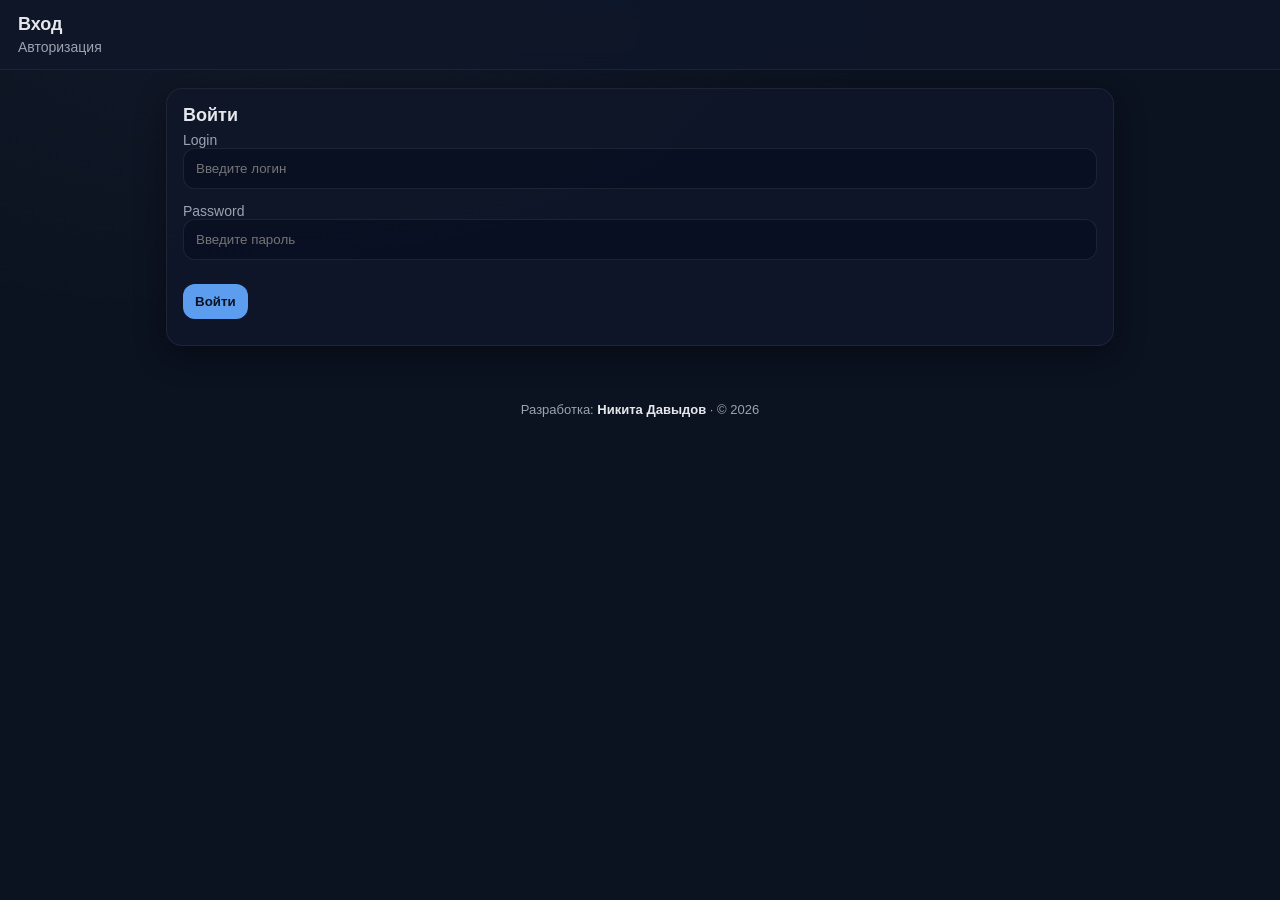
<file: index.html>
<!doctype html>
<html lang="ru">
<head>
  <meta charset="utf-8">

  <!-- ✅ важно для iPhone/PWA (safe-area + без белой полосы сверху) -->
  <meta name="viewport" content="width=device-width, initial-scale=1, viewport-fit=cover">

  <!-- Цвет статус-бара/верхней области -->
  <meta name="theme-color" content="#0b1e3a">

  <title>Тесты</title>
  <link rel="stylesheet" href="portal.css">

  <!-- PWA -->
  <link rel="manifest" href="./manifest.json">

  <!-- iOS PWA -->
  <meta name="apple-mobile-web-app-capable" content="yes">
  <meta name="apple-mobile-web-app-status-bar-style" content="black-translucent">
  <link rel="apple-touch-icon" href="./icons/icon-512.png">

  <!-- ✅ Favicon (чтобы не было "планетки") -->
  <link rel="icon" type="image/png" sizes="32x32" href="./icons/icon-32.png">
  <link rel="icon" type="image/png" sizes="192x192" href="./icons/icon-192.png">
</head>

<body class="fade-in">
  <script>
    if (sessionStorage.getItem('quiz_auth') !== '1') {
      location.replace('./login.html');
    }
  </script>

  <header class="topbar">
    <div class="brand">Тесты</div>
    <div class="muted">Выбери тест</div>
  </header>

  <main class="container">
    <div class="grid">

      <section class="card">
        <div class="badge">115 вопросов</div>
        <h2>Компрессия</h2>
        <div class="muted">Экзамен: нельзя пропускать, подсветка ответов, итог в %.</div>
        <a class="btn" href="./компрессия/">Открыть</a>
      </section>

      <section class="card">
        <div class="badge">28 вопросов</div>
        <h2>Поли</h2>
        <div class="muted">Экзамен: нельзя пропускать, подсветка ответов, итог в %.</div>
        <a class="btn" href="./поли/">Открыть</a>
      </section>

      <section class="card">
        <div class="badge">91 вопросов</div>
        <h2>Грануляция</h2>
        <div class="muted">Экзамен: нельзя пропускать, подсветка ответов, итог в %.</div>
        <a class="btn" href="./грануляция/">Открыть</a>
      </section>

      <section class="card">
        <div class="badge">109 вопросов</div>
        <h2>Полимеризация</h2>
        <div class="muted">Экзамен: нельзя пропускать, подсветка ответов, итог в %.</div>
        <a class="btn" href="./полимеризация/">Открыть</a>
      </section>

      <section class="card">
        <div class="badge">26 вопросов</div>
        <h2>Гран</h2>
        <div class="muted">Экзамен: нельзя пропускать, подсветка ответов, итог в %.</div>
        <a class="btn" href="./гран/">Открыть</a>
      </section>

      <section class="card">
        <div class="badge">36 вопросов</div>
        <h2>КМ</h2>
        <div class="muted">Экзамен: нельзя пропускать, подсветка ответов, итог в %.</div>
        <a class="btn" href="./км/">Открыть</a>
      </section>

    </div>
  </main>

  <footer class="footer">
    <div>Разработка: <b>Никита Давыдов</b> · © 2026</div>
  </footer>
</body>
</html>
</file>
<file: portal.css>
:root{
  --bg:#0b1220;
  --card:#0f172a;
  --text:#e5e7eb;
  --muted:#9ca3af;
  --border:#1f2937;
  --accent:#60a5fa;
}

*{box-sizing:border-box}
html,body{height:100%}

/* чтобы при скролле/якорях не пряталось под шапкой */
html{
  scroll-padding-top: calc(env(safe-area-inset-top) + 70px);
}

body{
  margin:0;
  font-family:-apple-system,BlinkMacSystemFont,"Segoe UI",Roboto,Inter,Arial,sans-serif;
  background: radial-gradient(1200px 600px at 20% 0%, #111827 0%, var(--bg) 55%);
  color:var(--text);

  /* ✅ safe-area по бокам/снизу (верх НЕ трогаем, его делает .topbar) */
  padding-left: env(safe-area-inset-left);
  padding-right: env(safe-area-inset-right);
  padding-bottom: env(safe-area-inset-bottom);
}

.topbar{
  position:sticky; top:0; z-index:10;

  /* ✅ safe-area сверху только тут */
  padding: calc(env(safe-area-inset-top) + 14px) 18px 14px;

  background: rgba(15, 23, 42, 0.85);
  backdrop-filter: blur(10px);
  -webkit-backdrop-filter: blur(10px);

  border-bottom: 1px solid rgba(31, 41, 55, 0.8);
}

.brand{font-weight:800; font-size:18px}
.muted{color:var(--muted); font-size:14px; margin-top:4px}

.container{
  max-width: 980px;
  margin: 18px auto 40px;
  padding: 0 16px;
}

.grid{
  display:grid;
  grid-template-columns: repeat(auto-fit, minmax(240px, 1fr));
  gap: 14px;
}

.card{
  background: rgba(15, 23, 42, 0.9);
  border: 1px solid rgba(31, 41, 55, 0.85);
  border-radius: 16px;
  padding: 16px;
  box-shadow: 0 10px 30px rgba(0,0,0,0.35);
}

.card h2{margin:0 0 6px 0; font-size:18px}

.badge{
  display:inline-block;
  font-size: 12px;
  color: var(--muted);
  border: 1px solid rgba(31,41,55,0.85);
  border-radius: 999px;
  padding: 4px 10px;
  margin-bottom: 10px;
}

/* Кнопки-ссылки */
a.btn{
  display:inline-block;
  margin-top: 10px;
  text-decoration:none;
  font-weight:800;
  background: rgba(96,165,250,0.95);
  color:#0b1220;
  padding: 10px 12px;
  border-radius: 12px;
}
a.btn:hover{filter:brightness(1.06)}
a.btn:active{transform:translateY(1px)}

/* ✅ Кнопка <button class="btn"> (для login.html) */
button.btn{
  display:inline-block;
  margin-top: 10px;
  font-weight:800;
  background: rgba(96,165,250,0.95);
  color:#0b1220;
  padding: 10px 12px;
  border-radius: 12px;
  border: 0;
  cursor: pointer;
}
button.btn:hover{filter:brightness(1.06)}
button.btn:active{transform:translateY(1px)}

.footer{
  margin-top: 28px;
  padding: 16px;
  text-align: center;
  color: var(--muted);
  font-size: 13px;
}
.footer b{ color: var(--text); }

/* Animations */
.fade-in{
  animation: fadeInUp .6s ease forwards;
}
@keyframes fadeInUp{
  from{ opacity:0; transform: translateY(16px); }
  to{ opacity:1; transform: translateY(0); }
}
.shake{
  animation: shake .35s;
}
@keyframes shake{
  0%{transform:translateX(0)}
  25%{transform:translateX(-4px)}
  50%{transform:translateX(4px)}
  75%{transform:translateX(-4px)}
  100%{transform:translateX(0)}
}
</file>
<file: гран/style.css>
/* Простая, чистая UI-стилизация без зависимостей */
:root{
  --bg:#0b1220;
  --card:#0f172a;
  --text:#e5e7eb;
  --muted:#9ca3af;
  --border:#1f2937;
  --accent:#60a5fa;

  --good:#22c55e;
  --bad:#ef4444;
}

*{ box-sizing:border-box; }
html,body{ height:100%; }
body{
  margin:0;
  font-family: -apple-system, BlinkMacSystemFont, "Segoe UI", Roboto, Inter, Arial, sans-serif;
  background: radial-gradient(1200px 600px at 20% 0%, #111827 0%, var(--bg) 55%);
  color:var(--text);
}

.topbar{
  position:sticky;
  top:0;
  z-index:10;
  display:flex;
  gap:12px;
  justify-content:space-between;
  align-items:center;
  padding:14px 18px;
  background: rgba(15, 23, 42, 0.85);
  backdrop-filter: blur(10px);
  border-bottom: 1px solid rgba(31, 41, 55, 0.8);
}

.brand{
  font-weight:700;
  letter-spacing:0.2px;
}

.progress{
  font-size:14px;
  color:var(--muted);
}

.container{
  max-width: 860px;
  margin: 18px auto 40px;
  padding: 0 16px;
}

.card{
  background: rgba(15, 23, 42, 0.9);
  border: 1px solid rgba(31, 41, 55, 0.85);
  border-radius: 16px;
  padding: 18px;
  box-shadow: 0 10px 30px rgba(0,0,0,0.35);
}

.q-title{
  margin: 0 0 14px 0;
  font-size: 20px;
  line-height: 1.25;
}

.options{
  display:grid;
  gap: 10px;
  margin: 14px 0 16px;
}

.option{
  width:100%;
  text-align:left;
  padding: 12px 12px;
  border-radius: 12px;
  border: 1px solid rgba(31, 41, 55, 0.95);
  background: rgba(2, 6, 23, 0.35);
  color: var(--text);
  font-size: 16px;
  line-height: 1.25;
  cursor:pointer;
  transition: transform .05s ease, border-color .2s ease, background .2s ease;
}

.option:hover{ border-color: rgba(96, 165, 250, 0.65); }
.option:active{ transform: scale(0.995); }

.option.disabled{
  cursor: default;
  opacity: 0.92;
}

.option.correct{
  border-color: rgba(34, 197, 94, 0.95);
  box-shadow: 0 0 0 2px rgba(34, 197, 94, 0.18) inset;
}

.option.wrong{
  border-color: rgba(239, 68, 68, 0.95);
  box-shadow: 0 0 0 2px rgba(239, 68, 68, 0.18) inset;
  text-decoration: underline;
  text-decoration-color: rgba(239, 68, 68, 0.95);
  text-underline-offset: 4px;
}

.footer{
  display:flex;
  justify-content:space-between;
  align-items:center;
  gap: 12px;
  margin-top: 6px;
  flex-wrap:wrap;
}

.hint{
  color: var(--muted);
  font-size: 14px;
}

.btn{
  appearance:none;
  border:none;
  border-radius: 12px;
  padding: 12px 14px;
  font-weight: 700;
  font-size: 15px;
  cursor:pointer;
  background: rgba(96, 165, 250, 0.95);
  color: #0b1220;
}

.btn:disabled{
  cursor:not-allowed;
  opacity:0.4;
}

.btn.secondary{
  background: rgba(148, 163, 184, 0.25);
  color: var(--text);
  border: 1px solid rgba(31, 41, 55, 0.95);
}

.result{
  text-align:center;
  padding: 10px 0 0;
}

.result h2{
  margin: 0 0 6px 0;
  font-size: 22px;
}

.big{
  font-size: 44px;
  font-weight: 800;
  margin: 10px 0;
}

.small{
  color: var(--muted);
}

.top-right{ display:flex; gap:12px; align-items:center; justify-content:flex-end; }
.chip{
  appearance:none;
  border: 1px solid rgba(239, 68, 68, 0.8);
  background: rgba(239, 68, 68, 0.15);
  color: var(--text);
  padding: 6px 12px;
  border-radius: 999px;
  font-weight: 700;
  font-size: 12px;
  cursor:pointer;
}
.chip:hover{ border-color: rgba(239, 68, 68, 1); }
@media (max-width: 520px){
  .top-right{ flex-wrap:wrap; justify-content:flex-end; gap:8px; }
}

.footer b{ color: var(--text); }

/* Footer (quiz pages) - compact & centered */
.footer{
  margin-top: 22px;
  padding: 10px 0;
  text-align: center;
  font-size: 12px;
  opacity: 0.65;
}
</file>
<file: грануляция/style.css>
/* Простая, чистая UI-стилизация без зависимостей */
:root{
  --bg:#0b1220;
  --card:#0f172a;
  --text:#e5e7eb;
  --muted:#9ca3af;
  --border:#1f2937;
  --accent:#60a5fa;

  --good:#22c55e;
  --bad:#ef4444;
}

*{ box-sizing:border-box; }
html,body{ height:100%; }
body{
  margin:0;
  font-family: -apple-system, BlinkMacSystemFont, "Segoe UI", Roboto, Inter, Arial, sans-serif;
  background: radial-gradient(1200px 600px at 20% 0%, #111827 0%, var(--bg) 55%);
  color:var(--text);
}

.topbar{
  position:sticky;
  top:0;
  z-index:10;
  display:flex;
  gap:12px;
  justify-content:space-between;
  align-items:center;
  padding:14px 18px;
  background: rgba(15, 23, 42, 0.85);
  backdrop-filter: blur(10px);
  border-bottom: 1px solid rgba(31, 41, 55, 0.8);
}

.brand{
  font-weight:700;
  letter-spacing:0.2px;
}

.progress{
  font-size:14px;
  color:var(--muted);
}

.container{
  max-width: 860px;
  margin: 18px auto 40px;
  padding: 0 16px;
}

.card{
  background: rgba(15, 23, 42, 0.9);
  border: 1px solid rgba(31, 41, 55, 0.85);
  border-radius: 16px;
  padding: 18px;
  box-shadow: 0 10px 30px rgba(0,0,0,0.35);
}

.q-title{
  margin: 0 0 14px 0;
  font-size: 20px;
  line-height: 1.25;
}

.options{
  display:grid;
  gap: 10px;
  margin: 14px 0 16px;
}

.option{
  width:100%;
  text-align:left;
  padding: 12px 12px;
  border-radius: 12px;
  border: 1px solid rgba(31, 41, 55, 0.95);
  background: rgba(2, 6, 23, 0.35);
  color: var(--text);
  font-size: 16px;
  line-height: 1.25;
  cursor:pointer;
  transition: transform .05s ease, border-color .2s ease, background .2s ease;
}

.option:hover{ border-color: rgba(96, 165, 250, 0.65); }
.option:active{ transform: scale(0.995); }

.option.disabled{
  cursor: default;
  opacity: 0.92;
}

.option.correct{
  border-color: rgba(34, 197, 94, 0.95);
  box-shadow: 0 0 0 2px rgba(34, 197, 94, 0.18) inset;
}

.option.wrong{
  border-color: rgba(239, 68, 68, 0.95);
  box-shadow: 0 0 0 2px rgba(239, 68, 68, 0.18) inset;
  text-decoration: underline;
  text-decoration-color: rgba(239, 68, 68, 0.95);
  text-underline-offset: 4px;
}

.footer{
  display:flex;
  justify-content:space-between;
  align-items:center;
  gap: 12px;
  margin-top: 6px;
  flex-wrap:wrap;
}

.hint{
  color: var(--muted);
  font-size: 14px;
}

.btn{
  appearance:none;
  border:none;
  border-radius: 12px;
  padding: 12px 14px;
  font-weight: 700;
  font-size: 15px;
  cursor:pointer;
  background: rgba(96, 165, 250, 0.95);
  color: #0b1220;
}

.btn:disabled{
  cursor:not-allowed;
  opacity:0.4;
}

.btn.secondary{
  background: rgba(148, 163, 184, 0.25);
  color: var(--text);
  border: 1px solid rgba(31, 41, 55, 0.95);
}

.result{
  text-align:center;
  padding: 10px 0 0;
}

.result h2{
  margin: 0 0 6px 0;
  font-size: 22px;
}

.big{
  font-size: 44px;
  font-weight: 800;
  margin: 10px 0;
}

.small{
  color: var(--muted);
}

.top-right{ display:flex; gap:12px; align-items:center; justify-content:flex-end; }
.chip{
  appearance:none;
  border: 1px solid rgba(239, 68, 68, 0.8);
  background: rgba(239, 68, 68, 0.15);
  color: var(--text);
  padding: 6px 12px;
  border-radius: 999px;
  font-weight: 700;
  font-size: 12px;
  cursor:pointer;
}
.chip:hover{ border-color: rgba(239, 68, 68, 1); }
@media (max-width: 520px){
  .top-right{ flex-wrap:wrap; justify-content:flex-end; gap:8px; }
}

.footer b{ color: var(--text); }

/* Footer (quiz pages) - compact & centered */
.footer{
  margin-top: 22px;
  padding: 10px 0;
  text-align: center;
  font-size: 12px;
  opacity: 0.65;
}
</file>
<file: км/style.css>
/* Простая, чистая UI-стилизация без зависимостей */
:root{
  --bg:#0b1220;
  --card:#0f172a;
  --text:#e5e7eb;
  --muted:#9ca3af;
  --border:#1f2937;
  --accent:#60a5fa;

  --good:#22c55e;
  --bad:#ef4444;
}

*{ box-sizing:border-box; }
html,body{ height:100%; }
body{
  margin:0;
  font-family: -apple-system, BlinkMacSystemFont, "Segoe UI", Roboto, Inter, Arial, sans-serif;
  background: radial-gradient(1200px 600px at 20% 0%, #111827 0%, var(--bg) 55%);
  color:var(--text);
}

.topbar{
  position:sticky;
  top:0;
  z-index:10;
  display:flex;
  gap:12px;
  justify-content:space-between;
  align-items:center;
  padding:14px 18px;
  background: rgba(15, 23, 42, 0.85);
  backdrop-filter: blur(10px);
  border-bottom: 1px solid rgba(31, 41, 55, 0.8);
}

.brand{
  font-weight:700;
  letter-spacing:0.2px;
}

.progress{
  font-size:14px;
  color:var(--muted);
}

.container{
  max-width: 860px;
  margin: 18px auto 40px;
  padding: 0 16px;
}

.card{
  background: rgba(15, 23, 42, 0.9);
  border: 1px solid rgba(31, 41, 55, 0.85);
  border-radius: 16px;
  padding: 18px;
  box-shadow: 0 10px 30px rgba(0,0,0,0.35);
}

.q-title{
  margin: 0 0 14px 0;
  font-size: 20px;
  line-height: 1.25;
}

.options{
  display:grid;
  gap: 10px;
  margin: 14px 0 16px;
}

.option{
  width:100%;
  text-align:left;
  padding: 12px 12px;
  border-radius: 12px;
  border: 1px solid rgba(31, 41, 55, 0.95);
  background: rgba(2, 6, 23, 0.35);
  color: var(--text);
  font-size: 16px;
  line-height: 1.25;
  cursor:pointer;
  transition: transform .05s ease, border-color .2s ease, background .2s ease;
}

.option:hover{ border-color: rgba(96, 165, 250, 0.65); }
.option:active{ transform: scale(0.995); }

.option.disabled{
  cursor: default;
  opacity: 0.92;
}

.option.correct{
  border-color: rgba(34, 197, 94, 0.95);
  box-shadow: 0 0 0 2px rgba(34, 197, 94, 0.18) inset;
}

.option.wrong{
  border-color: rgba(239, 68, 68, 0.95);
  box-shadow: 0 0 0 2px rgba(239, 68, 68, 0.18) inset;
  text-decoration: underline;
  text-decoration-color: rgba(239, 68, 68, 0.95);
  text-underline-offset: 4px;
}

.footer{
  display:flex;
  justify-content:space-between;
  align-items:center;
  gap: 12px;
  margin-top: 6px;
  flex-wrap:wrap;
}

.hint{
  color: var(--muted);
  font-size: 14px;
}

.btn{
  appearance:none;
  border:none;
  border-radius: 12px;
  padding: 12px 14px;
  font-weight: 700;
  font-size: 15px;
  cursor:pointer;
  background: rgba(96, 165, 250, 0.95);
  color: #0b1220;
}

.btn:disabled{
  cursor:not-allowed;
  opacity:0.4;
}

.btn.secondary{
  background: rgba(148, 163, 184, 0.25);
  color: var(--text);
  border: 1px solid rgba(31, 41, 55, 0.95);
}

.result{
  text-align:center;
  padding: 10px 0 0;
}

.result h2{
  margin: 0 0 6px 0;
  font-size: 22px;
}

.big{
  font-size: 44px;
  font-weight: 800;
  margin: 10px 0;
}

.small{
  color: var(--muted);
}

.top-right{ display:flex; gap:12px; align-items:center; justify-content:flex-end; }
.chip{
  appearance:none;
  border: 1px solid rgba(239, 68, 68, 0.8);
  background: rgba(239, 68, 68, 0.15);
  color: var(--text);
  padding: 6px 12px;
  border-radius: 999px;
  font-weight: 700;
  font-size: 12px;
  cursor:pointer;
}
.chip:hover{ border-color: rgba(239, 68, 68, 1); }
@media (max-width: 520px){
  .top-right{ flex-wrap:wrap; justify-content:flex-end; gap:8px; }
}

.footer b{ color: var(--text); }

/* Footer (quiz pages) - compact & centered */
.footer{
  margin-top: 22px;
  padding: 10px 0;
  text-align: center;
  font-size: 12px;
  opacity: 0.65;
}
</file>
<file: компрессия/style.css>
/* Простая, чистая UI-стилизация без зависимостей */
:root{
  --bg:#0b1220;
  --card:#0f172a;
  --text:#e5e7eb;
  --muted:#9ca3af;
  --border:#1f2937;
  --accent:#60a5fa;

  --good:#22c55e;
  --bad:#ef4444;
}

*{ box-sizing:border-box; }
html,body{ height:100%; }
body{
  margin:0;
  font-family: -apple-system, BlinkMacSystemFont, "Segoe UI", Roboto, Inter, Arial, sans-serif;
  background: radial-gradient(1200px 600px at 20% 0%, #111827 0%, var(--bg) 55%);
  color:var(--text);
}

.topbar{
  position:sticky;
  top:0;
  z-index:10;
  display:flex;
  gap:12px;
  justify-content:space-between;
  align-items:center;
  padding:14px 18px;
  background: rgba(15, 23, 42, 0.85);
  backdrop-filter: blur(10px);
  border-bottom: 1px solid rgba(31, 41, 55, 0.8);
}

.brand{
  font-weight:700;
  letter-spacing:0.2px;
}

.progress{
  font-size:14px;
  color:var(--muted);
}

.container{
  max-width: 860px;
  margin: 18px auto 40px;
  padding: 0 16px;
}

.card{
  background: rgba(15, 23, 42, 0.9);
  border: 1px solid rgba(31, 41, 55, 0.85);
  border-radius: 16px;
  padding: 18px;
  box-shadow: 0 10px 30px rgba(0,0,0,0.35);
}

.q-title{
  margin: 0 0 14px 0;
  font-size: 20px;
  line-height: 1.25;
}

.options{
  display:grid;
  gap: 10px;
  margin: 14px 0 16px;
}

.option{
  width:100%;
  text-align:left;
  padding: 12px 12px;
  border-radius: 12px;
  border: 1px solid rgba(31, 41, 55, 0.95);
  background: rgba(2, 6, 23, 0.35);
  color: var(--text);
  font-size: 16px;
  line-height: 1.25;
  cursor:pointer;
  transition: transform .05s ease, border-color .2s ease, background .2s ease;
}

.option:hover{ border-color: rgba(96, 165, 250, 0.65); }
.option:active{ transform: scale(0.995); }

.option.disabled{
  cursor: default;
  opacity: 0.92;
}

.option.correct{
  border-color: rgba(34, 197, 94, 0.95);
  box-shadow: 0 0 0 2px rgba(34, 197, 94, 0.18) inset;
}

.option.wrong{
  border-color: rgba(239, 68, 68, 0.95);
  box-shadow: 0 0 0 2px rgba(239, 68, 68, 0.18) inset;
  text-decoration: underline;
  text-decoration-color: rgba(239, 68, 68, 0.95);
  text-underline-offset: 4px;
}

.footer{
  display:flex;
  justify-content:space-between;
  align-items:center;
  gap: 12px;
  margin-top: 6px;
  flex-wrap:wrap;
}

.hint{
  color: var(--muted);
  font-size: 14px;
}

.btn{
  appearance:none;
  border:none;
  border-radius: 12px;
  padding: 12px 14px;
  font-weight: 700;
  font-size: 15px;
  cursor:pointer;
  background: rgba(96, 165, 250, 0.95);
  color: #0b1220;
}

.btn:disabled{
  cursor:not-allowed;
  opacity:0.4;
}

.btn.secondary{
  background: rgba(148, 163, 184, 0.25);
  color: var(--text);
  border: 1px solid rgba(31, 41, 55, 0.95);
}

.result{
  text-align:center;
  padding: 10px 0 0;
}

.result h2{
  margin: 0 0 6px 0;
  font-size: 22px;
}

.big{
  font-size: 44px;
  font-weight: 800;
  margin: 10px 0;
}

.small{
  color: var(--muted);
}

.top-right{ display:flex; gap:12px; align-items:center; justify-content:flex-end; }
.chip{
  appearance:none;
  border: 1px solid rgba(239, 68, 68, 0.8);
  background: rgba(239, 68, 68, 0.15);
  color: var(--text);
  padding: 6px 12px;
  border-radius: 999px;
  font-weight: 700;
  font-size: 12px;
  cursor:pointer;
}
.chip:hover{ border-color: rgba(239, 68, 68, 1); }
@media (max-width: 520px){
  .top-right{ flex-wrap:wrap; justify-content:flex-end; gap:8px; }
}

.footer b{ color: var(--text); }

/* Footer (quiz pages) - compact & centered */
.footer{
  margin-top: 22px;
  padding: 10px 0;
  text-align: center;
  font-size: 12px;
  opacity: 0.65;
}
</file>
<file: поли/style.css>
/* Простая, чистая UI-стилизация без зависимостей */
:root{
  --bg:#0b1220;
  --card:#0f172a;
  --text:#e5e7eb;
  --muted:#9ca3af;
  --border:#1f2937;
  --accent:#60a5fa;

  --good:#22c55e;
  --bad:#ef4444;
}

*{ box-sizing:border-box; }
html,body{ height:100%; }
body{
  margin:0;
  font-family: -apple-system, BlinkMacSystemFont, "Segoe UI", Roboto, Inter, Arial, sans-serif;
  background: radial-gradient(1200px 600px at 20% 0%, #111827 0%, var(--bg) 55%);
  color:var(--text);
}

.topbar{
  position:sticky;
  top:0;
  z-index:10;
  display:flex;
  gap:12px;
  justify-content:space-between;
  align-items:center;
  padding:14px 18px;
  background: rgba(15, 23, 42, 0.85);
  backdrop-filter: blur(10px);
  border-bottom: 1px solid rgba(31, 41, 55, 0.8);
}

.brand{
  font-weight:700;
  letter-spacing:0.2px;
}

.progress{
  font-size:14px;
  color:var(--muted);
}

.container{
  max-width: 860px;
  margin: 18px auto 40px;
  padding: 0 16px;
}

.card{
  background: rgba(15, 23, 42, 0.9);
  border: 1px solid rgba(31, 41, 55, 0.85);
  border-radius: 16px;
  padding: 18px;
  box-shadow: 0 10px 30px rgba(0,0,0,0.35);
}

.q-title{
  margin: 0 0 14px 0;
  font-size: 20px;
  line-height: 1.25;
}

.options{
  display:grid;
  gap: 10px;
  margin: 14px 0 16px;
}

.option{
  width:100%;
  text-align:left;
  padding: 12px 12px;
  border-radius: 12px;
  border: 1px solid rgba(31, 41, 55, 0.95);
  background: rgba(2, 6, 23, 0.35);
  color: var(--text);
  font-size: 16px;
  line-height: 1.25;
  cursor:pointer;
  transition: transform .05s ease, border-color .2s ease, background .2s ease;
}

.option:hover{ border-color: rgba(96, 165, 250, 0.65); }
.option:active{ transform: scale(0.995); }

.option.disabled{
  cursor: default;
  opacity: 0.92;
}

.option.correct{
  border-color: rgba(34, 197, 94, 0.95);
  box-shadow: 0 0 0 2px rgba(34, 197, 94, 0.18) inset;
}

.option.wrong{
  border-color: rgba(239, 68, 68, 0.95);
  box-shadow: 0 0 0 2px rgba(239, 68, 68, 0.18) inset;
  text-decoration: underline;
  text-decoration-color: rgba(239, 68, 68, 0.95);
  text-underline-offset: 4px;
}

.footer{
  display:flex;
  justify-content:space-between;
  align-items:center;
  gap: 12px;
  margin-top: 6px;
  flex-wrap:wrap;
}

.hint{
  color: var(--muted);
  font-size: 14px;
}

.btn{
  appearance:none;
  border:none;
  border-radius: 12px;
  padding: 12px 14px;
  font-weight: 700;
  font-size: 15px;
  cursor:pointer;
  background: rgba(96, 165, 250, 0.95);
  color: #0b1220;
}

.btn:disabled{
  cursor:not-allowed;
  opacity:0.4;
}

.btn.secondary{
  background: rgba(148, 163, 184, 0.25);
  color: var(--text);
  border: 1px solid rgba(31, 41, 55, 0.95);
}

.result{
  text-align:center;
  padding: 10px 0 0;
}

.result h2{
  margin: 0 0 6px 0;
  font-size: 22px;
}

.big{
  font-size: 44px;
  font-weight: 800;
  margin: 10px 0;
}

.small{
  color: var(--muted);
}

.top-right{ display:flex; gap:12px; align-items:center; justify-content:flex-end; }
.chip{
  appearance:none;
  border: 1px solid rgba(239, 68, 68, 0.8);
  background: rgba(239, 68, 68, 0.15);
  color: var(--text);
  padding: 6px 12px;
  border-radius: 999px;
  font-weight: 700;
  font-size: 12px;
  cursor:pointer;
}
.chip:hover{ border-color: rgba(239, 68, 68, 1); }
@media (max-width: 520px){
  .top-right{ flex-wrap:wrap; justify-content:flex-end; gap:8px; }
}

.footer b{ color: var(--text); }

/* Footer (quiz pages) - compact & centered */
.footer{
  margin-top: 22px;
  padding: 10px 0;
  text-align: center;
  font-size: 12px;
  opacity: 0.65;
}
</file>
<file: полимеризация/style.css>
/* Простая, чистая UI-стилизация без зависимостей */
:root{
  --bg:#0b1220;
  --card:#0f172a;
  --text:#e5e7eb;
  --muted:#9ca3af;
  --border:#1f2937;
  --accent:#60a5fa;

  --good:#22c55e;
  --bad:#ef4444;
}

*{ box-sizing:border-box; }
html,body{ height:100%; }
body{
  margin:0;
  font-family: -apple-system, BlinkMacSystemFont, "Segoe UI", Roboto, Inter, Arial, sans-serif;
  background: radial-gradient(1200px 600px at 20% 0%, #111827 0%, var(--bg) 55%);
  color:var(--text);
}

.topbar{
  position:sticky;
  top:0;
  z-index:10;
  display:flex;
  gap:12px;
  justify-content:space-between;
  align-items:center;
  padding:14px 18px;
  background: rgba(15, 23, 42, 0.85);
  backdrop-filter: blur(10px);
  border-bottom: 1px solid rgba(31, 41, 55, 0.8);
}

.brand{
  font-weight:700;
  letter-spacing:0.2px;
}

.progress{
  font-size:14px;
  color:var(--muted);
}

.container{
  max-width: 860px;
  margin: 18px auto 40px;
  padding: 0 16px;
}

.card{
  background: rgba(15, 23, 42, 0.9);
  border: 1px solid rgba(31, 41, 55, 0.85);
  border-radius: 16px;
  padding: 18px;
  box-shadow: 0 10px 30px rgba(0,0,0,0.35);
}

.q-title{
  margin: 0 0 14px 0;
  font-size: 20px;
  line-height: 1.25;
}

.options{
  display:grid;
  gap: 10px;
  margin: 14px 0 16px;
}

.option{
  width:100%;
  text-align:left;
  padding: 12px 12px;
  border-radius: 12px;
  border: 1px solid rgba(31, 41, 55, 0.95);
  background: rgba(2, 6, 23, 0.35);
  color: var(--text);
  font-size: 16px;
  line-height: 1.25;
  cursor:pointer;
  transition: transform .05s ease, border-color .2s ease, background .2s ease;
}

.option:hover{ border-color: rgba(96, 165, 250, 0.65); }
.option:active{ transform: scale(0.995); }

.option.disabled{
  cursor: default;
  opacity: 0.92;
}

.option.correct{
  border-color: rgba(34, 197, 94, 0.95);
  box-shadow: 0 0 0 2px rgba(34, 197, 94, 0.18) inset;
}

.option.wrong{
  border-color: rgba(239, 68, 68, 0.95);
  box-shadow: 0 0 0 2px rgba(239, 68, 68, 0.18) inset;
  text-decoration: underline;
  text-decoration-color: rgba(239, 68, 68, 0.95);
  text-underline-offset: 4px;
}

.footer{
  display:flex;
  justify-content:space-between;
  align-items:center;
  gap: 12px;
  margin-top: 6px;
  flex-wrap:wrap;
}

.hint{
  color: var(--muted);
  font-size: 14px;
}

.btn{
  appearance:none;
  border:none;
  border-radius: 12px;
  padding: 12px 14px;
  font-weight: 700;
  font-size: 15px;
  cursor:pointer;
  background: rgba(96, 165, 250, 0.95);
  color: #0b1220;
}

.btn:disabled{
  cursor:not-allowed;
  opacity:0.4;
}

.btn.secondary{
  background: rgba(148, 163, 184, 0.25);
  color: var(--text);
  border: 1px solid rgba(31, 41, 55, 0.95);
}

.result{
  text-align:center;
  padding: 10px 0 0;
}

.result h2{
  margin: 0 0 6px 0;
  font-size: 22px;
}

.big{
  font-size: 44px;
  font-weight: 800;
  margin: 10px 0;
}

.small{
  color: var(--muted);
}

.top-right{ display:flex; gap:12px; align-items:center; justify-content:flex-end; }
.chip{
  appearance:none;
  border: 1px solid rgba(239, 68, 68, 0.8);
  background: rgba(239, 68, 68, 0.15);
  color: var(--text);
  padding: 6px 12px;
  border-radius: 999px;
  font-weight: 700;
  font-size: 12px;
  cursor:pointer;
}
.chip:hover{ border-color: rgba(239, 68, 68, 1); }
@media (max-width: 520px){
  .top-right{ flex-wrap:wrap; justify-content:flex-end; gap:8px; }
}

.footer b{ color: var(--text); }

/* Footer (quiz pages) - compact & centered */
.footer{
  margin-top: 22px;
  padding: 10px 0;
  text-align: center;
  font-size: 12px;
  opacity: 0.65;
}
</file>
